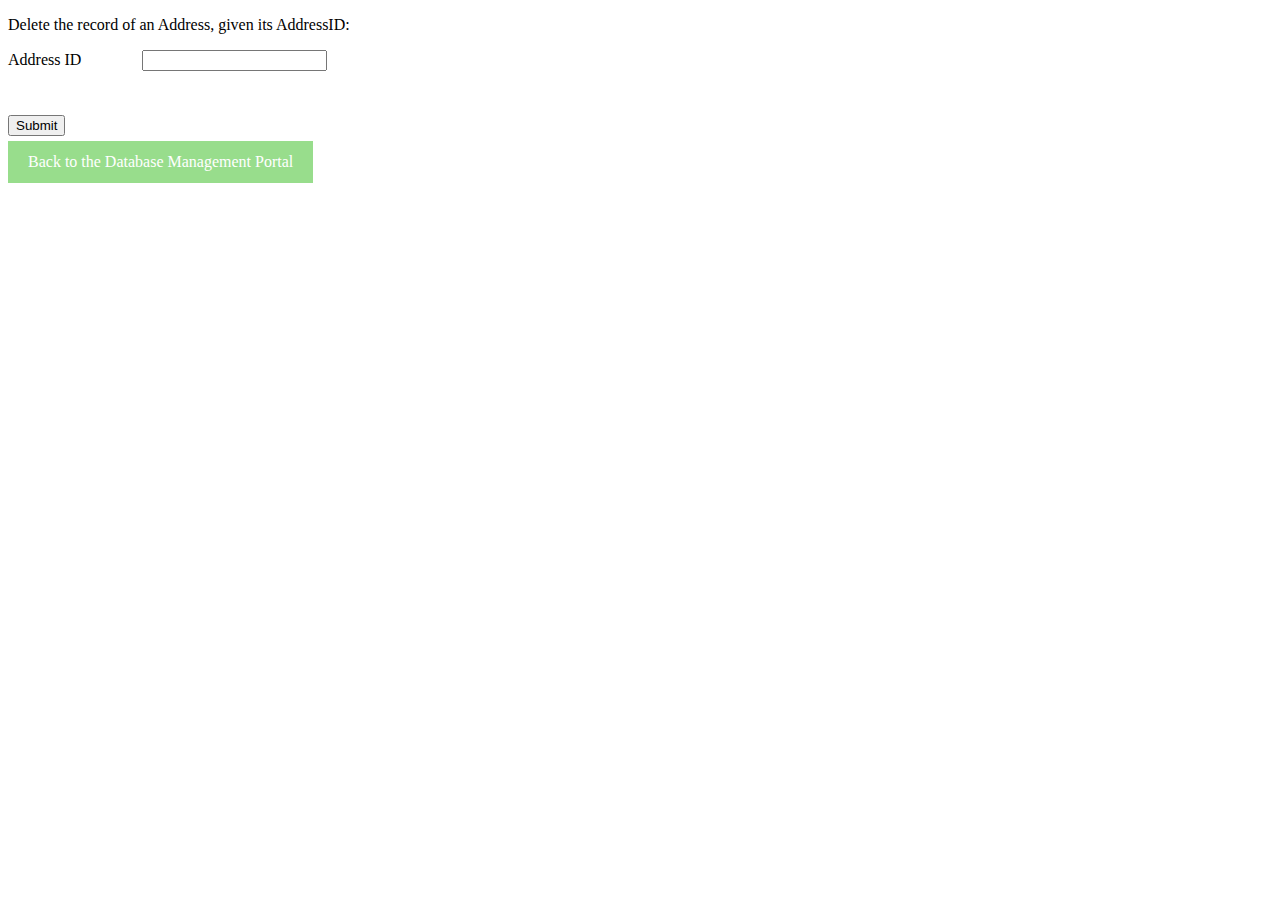
<file: deleteRecord.html>
﻿<!DOCTYPE html>
<!--Delete a Record in a Table-->
<html lang="en" xmlns="http://www.w3.org/1999/xhtml">
  <head>
    <meta charset="utf-8" />
    <title>Delete a Record in a Table</title>
    <link rel="stylesheet" href="css/style2.css" />
  </head>
  <body>
    <p>Delete the record of an Address, given its AddressID:</p>
    <form method="post" action="php/deleteRecord.php">
      <label>Address ID</label> <input type="number" name="AddressID" /> <br />
      <br />
      <br />
      <input type="submit" value="Submit" />
    </form>
    <a href='Database.html'>Back to the Database Management Portal</a>
  </body>
</html>
</file>
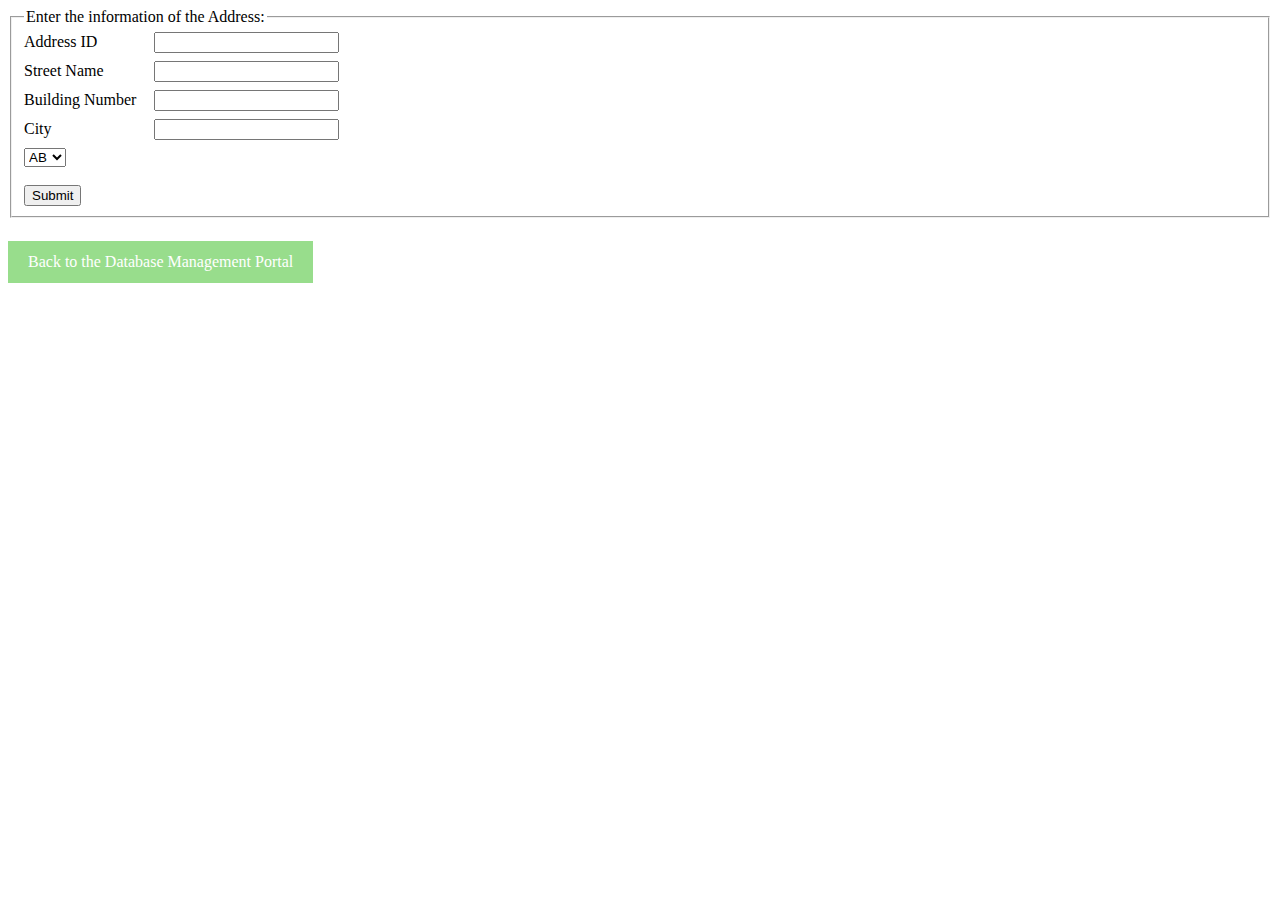
<file: insertData.html>
﻿<!DOCTYPE html>
<!--Insert Data HTML file-->
<html lang="en" xmlns="http://www.w3.org/1999/xhtml">
  <head>
    <meta charset="utf-8" />
    <title>Insert Data Into a Database</title>
    <link rel="stylesheet" href="css/style2.css" />
  </head>
  <body>
    <form method="post" action="php/insertIntoValues.php">
      <fieldset>
        <legend>Enter the information of the Address:</legend>

        <label>Address ID </label><input type="number" name="AddressID" /> <br />
        <label>Street Name</label><input type="text" name="StreetName" /> <br />
        <label>Building Number</label><input type="number" name="BuildingNumber" /> <br />
        <label>City</label><input type="text" name="City" /> <br />
        <select name="Province">
          <option>AB</option>
          <option>BC</option>
          <option>MB</option>
          <option>NB</option>
          <option>NL</option>
          <option>NS</option>
          <option>ON</option>
          <option>PE</option>
          <option>QC</option>
          <option>SK</option>
        </select>
        <br />
        <br />
        <input type="submit" value="Submit" />
      </fieldset>
    </form>
    <br />
    <a href="Database.html">Back to the Database Management Portal</a>
  </body>
</html>
</file>
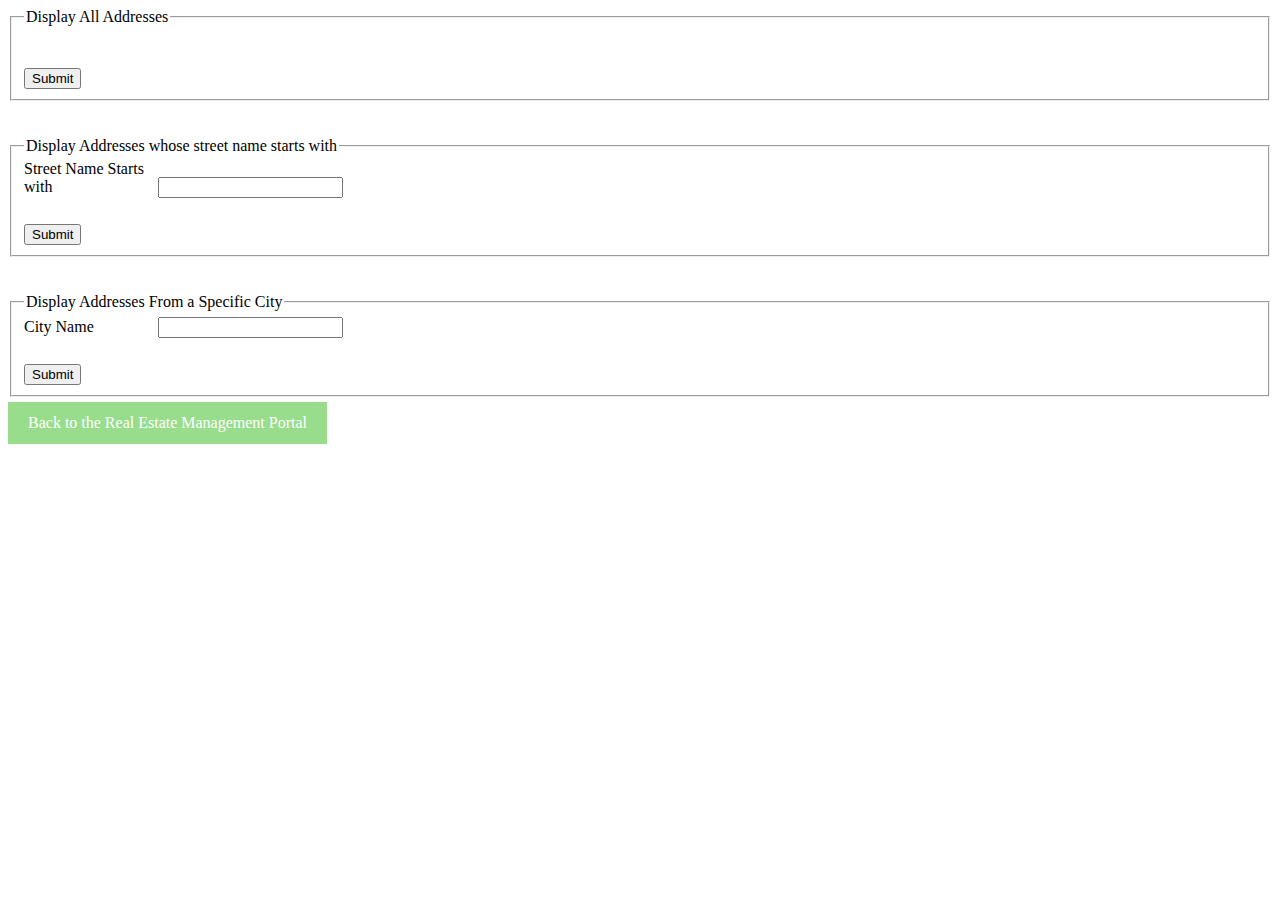
<file: selectQuery.html>
﻿<!DOCTYPE html>
<!--Update a Record in a Table-->
<html lang="en" xmlns="http://www.w3.org/1999/xhtml">
  <head>
    <meta charset="utf-8" />
    <title>Update a Record in a Table</title>
    <link rel="stylesheet" href="css/style2.css" />
  </head>
  <body>
    <form method="post" action="php/selectAllQuery.php">
      <fieldset>
        <legend>Display All Addresses</legend>
        <br />
        <br />
        <input type="submit" value="Submit" />
      </fieldset>
    </form>
    <br />
    <br />
    <form method="post" action="php/selectLikeQuery.php">
      <fieldset>
        <legend>Display Addresses whose street name starts with</legend>
        <label>Street Name Starts with</label>
        <input type="text" name="sname" /> <br />
        <br />
        <input type="submit" value="Submit" />
      </fieldset>
    </form>

    <br />
    <br />
    <form method="post" action="php/selectWhereQuery.php">
      <fieldset>
        <legend>Display Addresses From a Specific City</legend>
        <label>City Name</label> <input type="text" name="City" /> <br />
        <br />
        <input type="submit" value="Submit" />
      </fieldset>
    </form>
    <a href='Database.html'>Back to the Real Estate Management Portal</a>
  </body>
</html>
</file>
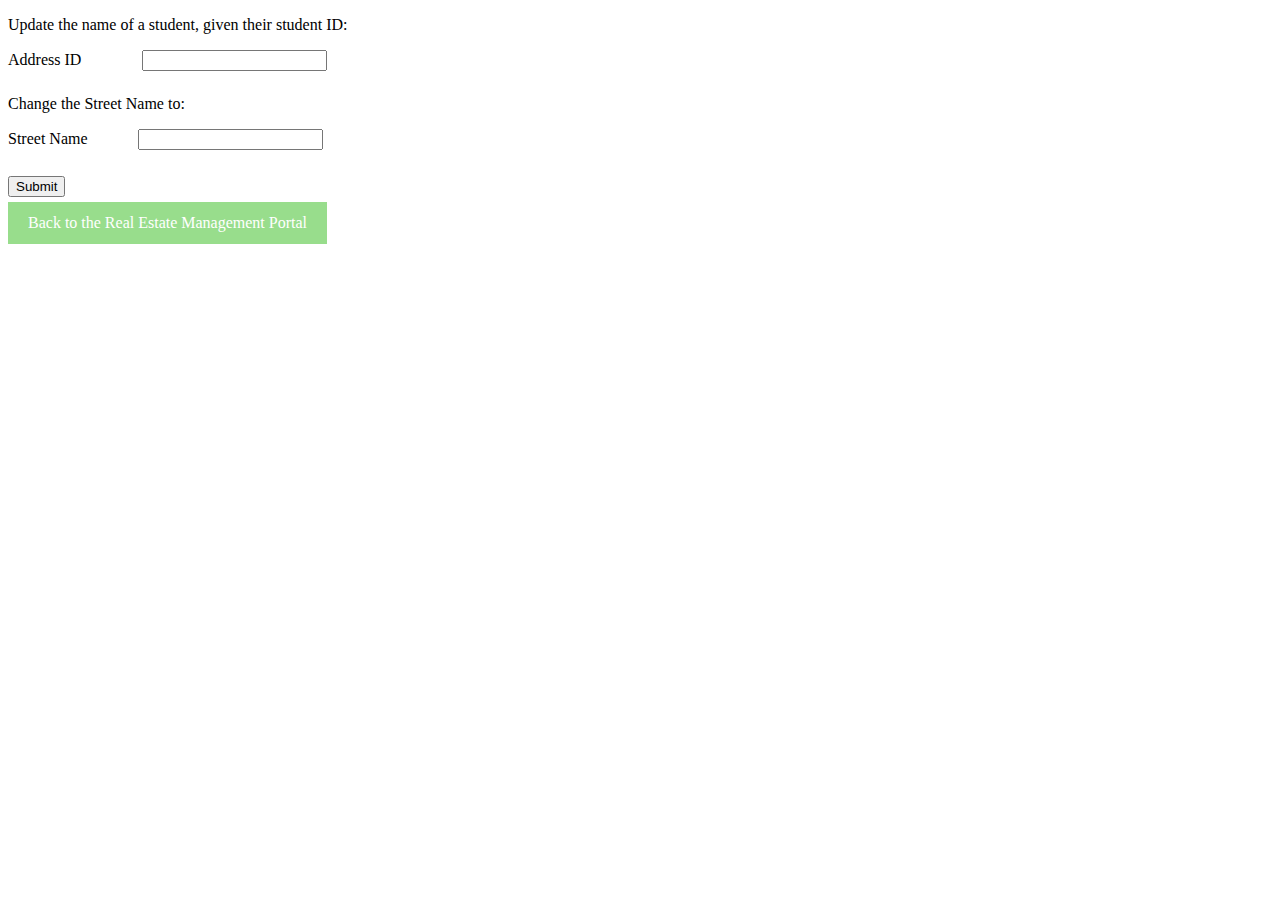
<file: updateRecord.html>
﻿<!DOCTYPE html>
<!--Update a Record in a Table-->
<html lang="en" xmlns="http://www.w3.org/1999/xhtml">
  <head>
    <meta charset="utf-8" />
    <title>Update a Record in a Table</title>
    <link rel="stylesheet" href="css/style2.css" />
  </head>
  <body>
    <p>Update the name of a student, given their student ID:</p>
    <form method="post" action="php/updateRecord.php">
      <label>Address ID</label> <input type="number" name="AddressID" /> <br />
      <p>Change the Street Name to:</p>
      <label>Street Name</label><input type="text" name="sname" /> <br />
      <br />
      <input type="submit" value="Submit" />
    </form>
    <a href='database.html'>Back to the Real Estate Management Portal</a>
  </body>
</html>
</file>
<file: css/style2.css>
﻿
ul li {
    margin: 10px 0;
    list-style: none;
}
label {
    display: inline-block;
    width: 130px;
    margin-bottom: 10px;
}

a {
    display:inline-block;
    padding: 12px 20px;
    background: rgba(126, 213, 111, 0.8);
    color: white;
    text-decoration: none;
    margin: 5px 0;
}
    a:hover {
        text-decoration: underline;
    }

table, td, th {
    border: 1px solid grey;
    border-collapse: collapse;
    padding: 5px 10px;
}

table {
    margin: 15px;
}
</file>
